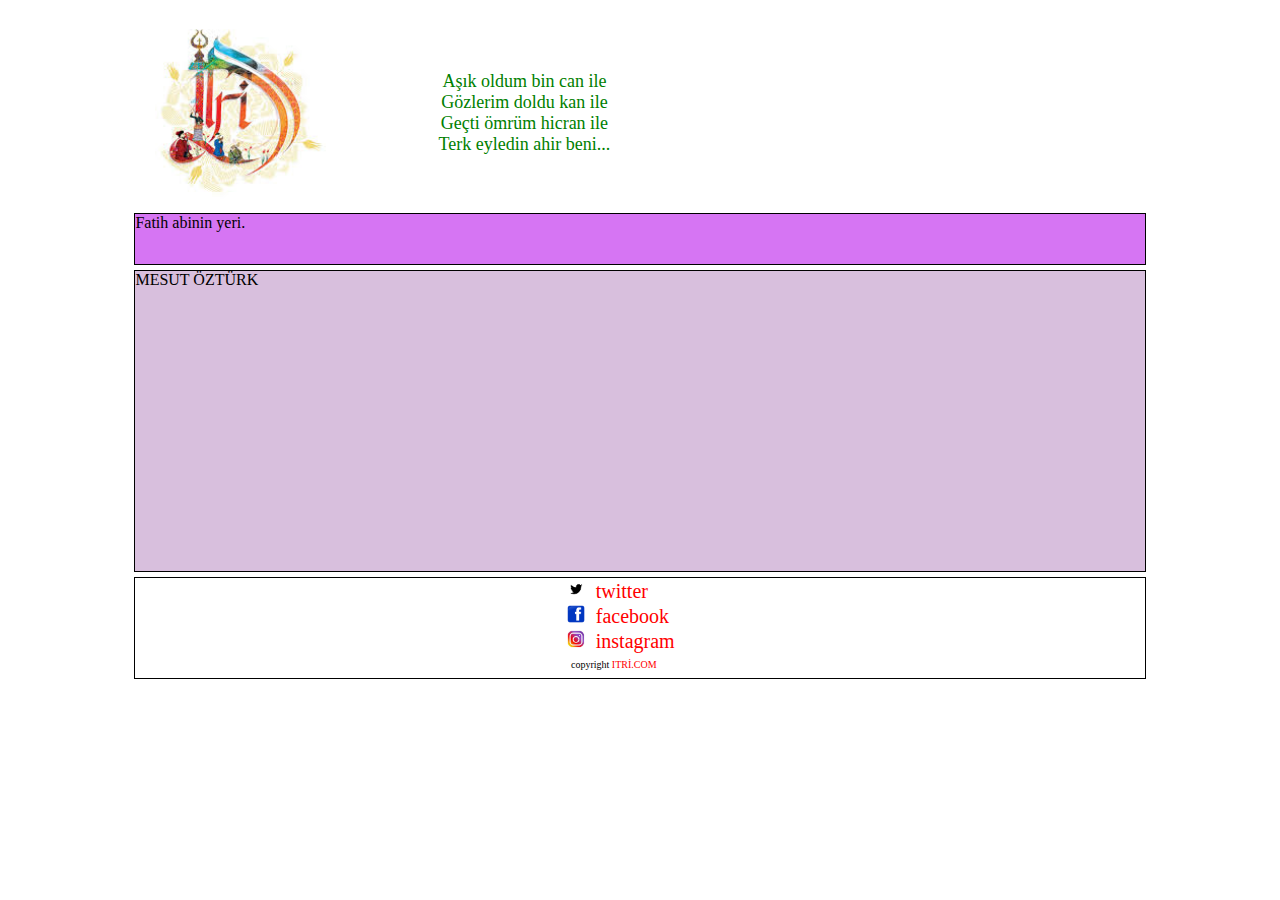
<file: index.html>
<!DOCTYPE html>
<html lang="tr">
    <head>
        <title>ITRİ.COM</title>
        <link rel="shortcut icon" href="images/itri.jpg" type="image/x-icon">
        <link rel="stylesheet" href="css/style.css">
    </head>
    <body>
        <div class="container">

            <!----------- header bölümü ---------------->
            <header>
                <img src="images/itri.jpg" alt="itri">
                <div class="header-text">
                    <p>
                         <a href="">Aşık oldum bin can ile</a><br>
                         <a href="">Gözlerim doldu kan ile</a><br>
                         <a href="">Geçti ömrüm hicran ile</a><br>
                         <a href="">Terk eyledin ahir beni...</a><br>
                    </p>
                </div>
            </header>

            <!----------- menü bölümü ---------------->
            <nav>
                Fatih abinin yeri.
            </nav>

            <!----------- içerik bölümü ---------------->
            <section>
                MESUT ÖZTÜRK
            </section>
            
            <!----------- footer bölümü ---------------->
            <footer>
                <table>
                    <tr>
                        <td><img src="images/icons/twitter.png" alt=""></td>
                        <td><a href="#">twitter</a></td>
                    </tr>
                    <tr>
                        <td><img src="images/icons/facebook.png" alt=""></td>
                        <td><a href="#">facebook</a></td>
                    </tr> <tr>
                        <td><img src="images/icons/instagram.jpg" alt=""></td>
                        <td><a href="#">instagram</a></td>
                    </tr>
                </tr> <tr>
                    <td colspan="2" style="font-size: 10px;padding:4px;">
                        copyright <a href="#"> ITRİ.COM</a>
                    </td>
                </tr>
                </table>
            </footer>

        </div>
    </body>
</html>
</file>
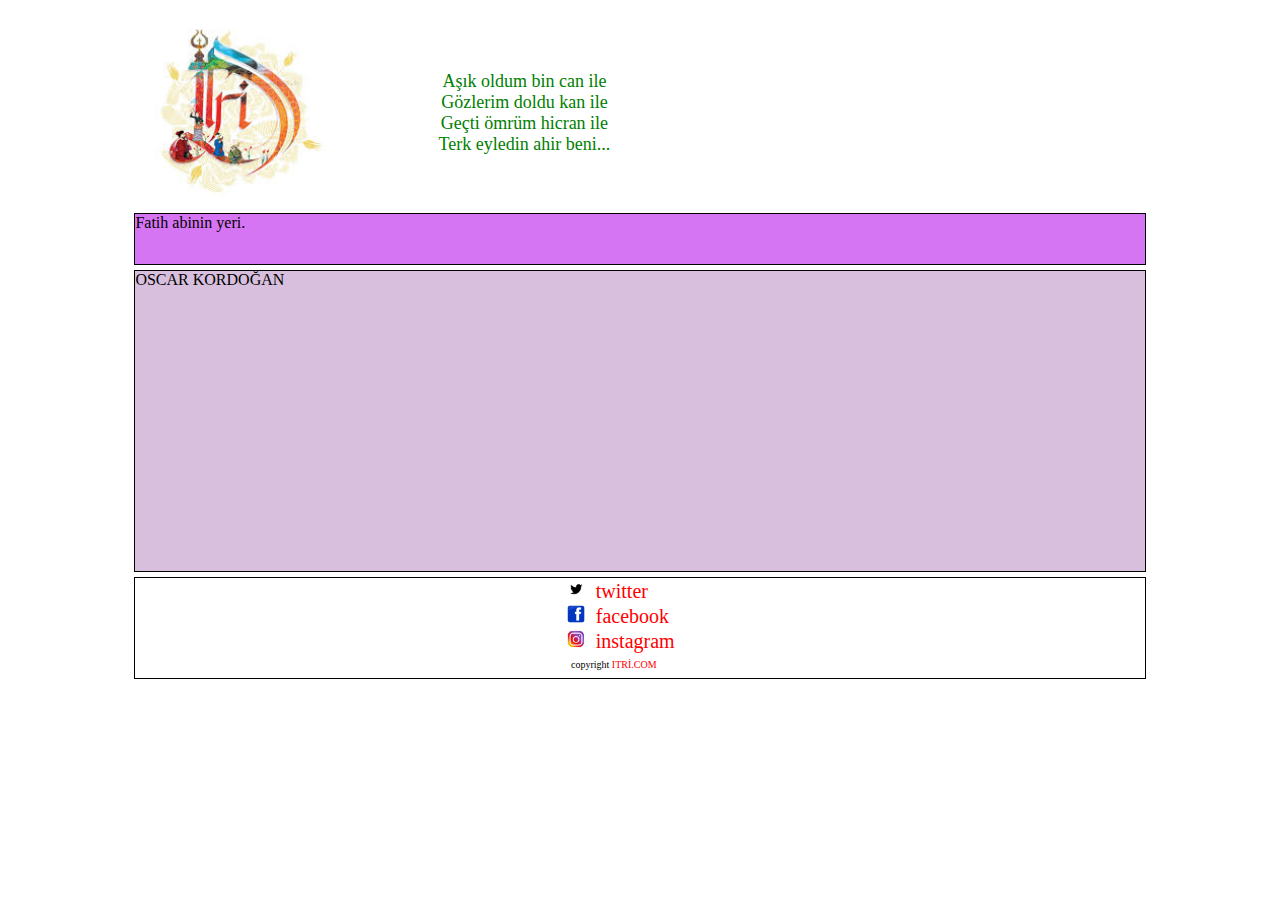
<file: about-us.html>
<!DOCTYPE html>
<html lang="tr">
    <head>
        <title>ITRİ.COM</title>
        <link rel="shortcut icon" href="images/itri.jpg" type="image/x-icon">
        <link rel="stylesheet" href="css/style.css">
    </head>
    <body>
        <div class="container">

            <!----------- header bölümü ---------------->
            <header>
                <img src="images/itri.jpg" alt="itri">
                <div class="header-text">
                    <p>
                         <a href="">Aşık oldum bin can ile</a><br>
                         <a href="">Gözlerim doldu kan ile</a><br>
                         <a href="">Geçti ömrüm hicran ile</a><br>
                         <a href="">Terk eyledin ahir beni...</a><br>
                    </p>
                </div>
            </header>

            <!----------- menü bölümü ---------------->
            <nav>
                Fatih abinin yeri.
            </nav>

            <!----------- içerik bölümü ---------------->
            <section>
                OSCAR KORDOĞAN
            </section>
            
            <!----------- footer bölümü ---------------->
            <footer>
                <table>
                    <tr>
                        <td><img src="images/icons/twitter.png" alt=""></td>
                        <td><a href="#">twitter</a></td>
                    </tr>
                    <tr>
                        <td><img src="images/icons/facebook.png" alt=""></td>
                        <td><a href="#">facebook</a></td>
                    </tr> <tr>
                        <td><img src="images/icons/instagram.jpg" alt=""></td>
                        <td><a href="#">instagram</a></td>
                    </tr>
                </tr> <tr>
                    <td colspan="2" style="font-size: 10px;padding:4px;">
                        copyright <a href="#"> ITRİ.COM</a>
                    </td>
                </tr>
                </table>
            </footer>

        </div>
    </body>
</html>
</file>
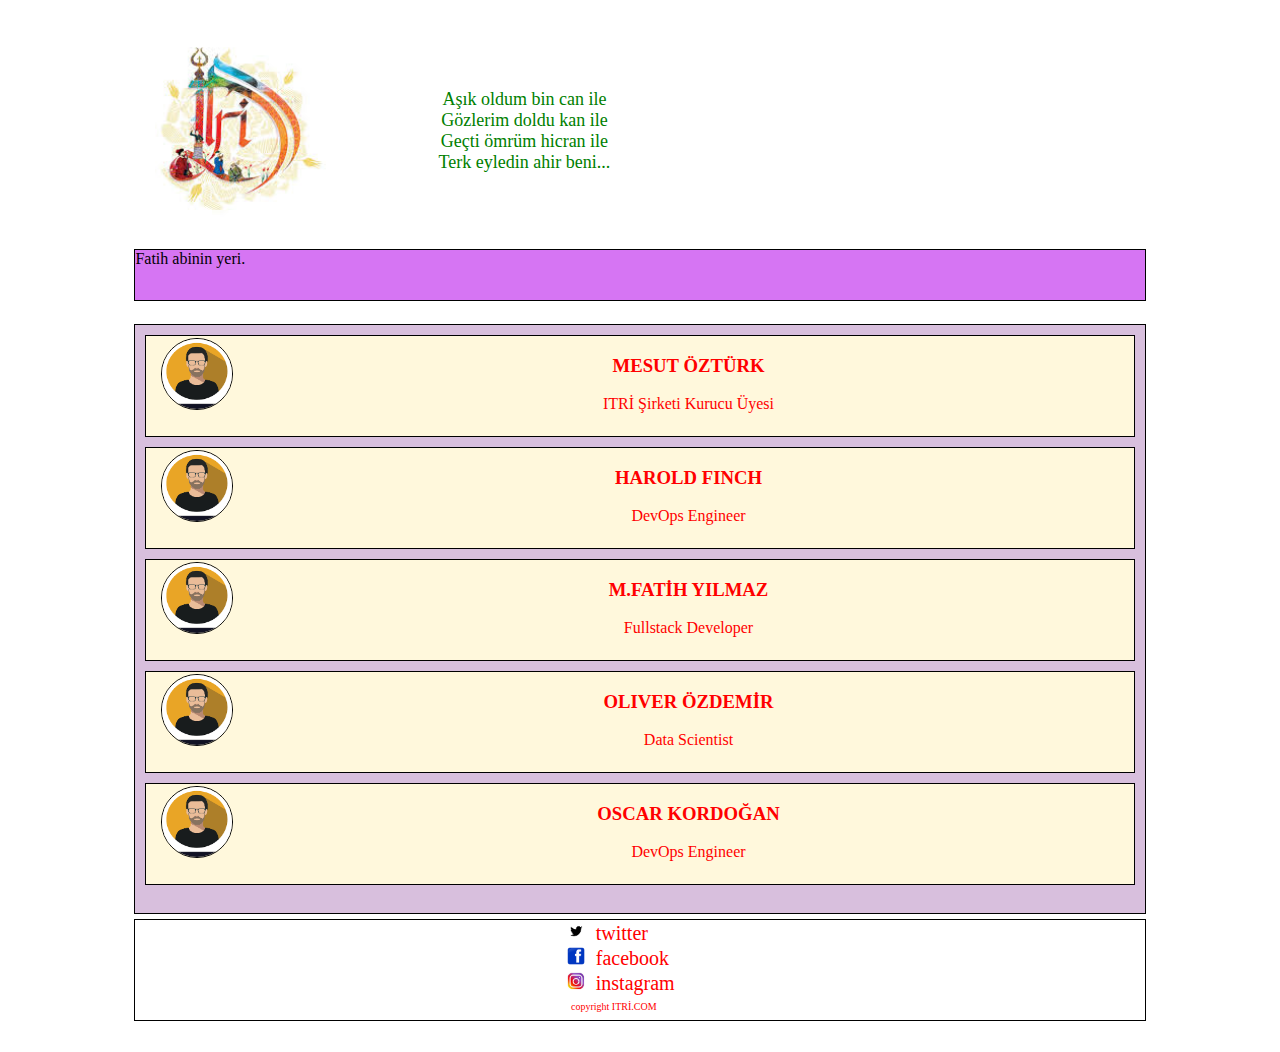
<file: contact.html>
<!DOCTYPE html>
<html lang="tr">
    <head>
        <title>ITRİ.COM</title>
        <meta http-equiv="Content-Type" content="text/html;charset=UTF-8">
        <link rel="shortcut icon" href="images/itri.jpg" type="image/x-icon">
        <link rel="stylesheet" href="css/style.css">
        <style>
        	.person {
        		border: solid 1px black;
        		min-width: 400px;
        		height:100px;
        		margin:10px;
        		background-color:cornsilk;
					}
			.person-img {
				border: solid 1px black;
				min-width:70px;
				height: 70px;
				border-radius:50%;
				margin:2px 10px 2px 15px ;
				float:left;
​
			}
			.person img {
				height: 70px;
				width: 70px;
				border-radius:50%;
​
			}
			.person-info {
				/*border:solid;1px color: black;*/
				min-width: 350px;
				height: 60px;
				margin: 8px 5px 2px 2"  0px;
				float: left;
				text-align: center;
			}
        	
        </style>
        
    </head>
    <body>
        <div class="container">
​
            <!----------- header bölümü ---------------->
            <header>
                <img src="images/itri.jpg" alt="itri">
                <div class="header-text">
                    <p>
                         <a href="">Aşık oldum bin can ile</a><br>
                         <a href="">Gözlerim doldu kan ile</a><br>
                         <a href="">Geçti ömrüm hicran ile</a><br>
                         <a href="">Terk eyledin ahir beni...</a><br>
                    </p>
                </div>
            </header>
​
            <!----------- menü bölümü ---------------->
            <nav>
                Fatih abinin yeri.
            </nav>
​
            <!----------- içerik bölümü ---------------->
            <section>
            	<a href="https://github.com/Mr-Mesut-OZTURK" target="_blank">
                <div class= "person">
               		<div class= "person-img">  
                		<img src="images/icons/developer1.png" alt="person">
                	</div>
                	<div class="person-info">
                		<h3>MESUT ÖZTÜRK</h3>
                		<p>ITRİ Şirketi Kurucu Üyesi</p>
                		
                		
                	</div>
                </div>
                <a href="https://github.com/HaroldFinch129" target="_blank">
                <div class= "person">
               		<div class= "person-img">  
                		<img src="images/icons/developer1.png" alt="person">
                	</div>
                	<div class="person-info">
                		<h3>HAROLD FINCH</h3>
                		<p>DevOps Engineer</p>
                		
                		
                	</div>
                </div>
                <a href="https://github.com/strato33" target="_blank">
                <div class= "person">
               		<div class= "person-img">  
                		<img src="images/icons/developer1.png" alt="person">
                	</div>
                	<div class="person-info">
                		<h3>M.FATİH YILMAZ</h3>
                		<p>Fullstack Developer</p>
                		
                		
                	</div>
                </div>
                <a href="https://github.com/Onurx35" target="_blank">
                <div class= "person">
               		<div class= "person-img">  
                		<img src="images/icons/developer1.png" alt="person">
                	</div>
                	<div class="person-info">
                		<h3>OLIVER ÖZDEMİR</h3>
                		<p>Data Scientist</p>
                		
                		
                	</div>
                </div>
                <a href="https://github.com/OnurKor" target="_blank">
                <div class= "person">
               		<div class= "person-img">  
                		<img src="images/icons/developer1.png" alt="person">
                	</div>
                	<div class="person-info">
                		<h3>OSCAR KORDOĞAN</h3>
                		<p>DevOps Engineer</p>
                		
                		
                	</div>
                </div>
​
            </section>
            
            <!----------- footer bölümü ---------------->
            <footer>
                <table>
                    <tr>
                        <td><img src="images/icons/twitter.png" alt=""></td>
                        <td><a href="#">twitter</a></td>
                    </tr>
                    <tr>
                        <td><img src="images/icons/facebook.png" alt=""></td>
                        <td><a href="#">facebook</a></td>
                    </tr> <tr>
                        <td><img src="images/icons/instagram.jpg" alt=""></td>
                        <td><a href="#">instagram</a></td>
                    </tr>
                </tr> <tr>
                    <td colspan="2" style="font-size: 10px;padding:4px;">
                        copyright <a href="#"> ITRİ.COM</a>
                    </td>
                </tr>
                </table>
            </footer>
​
        </div>
    </body>
</html>
</file>
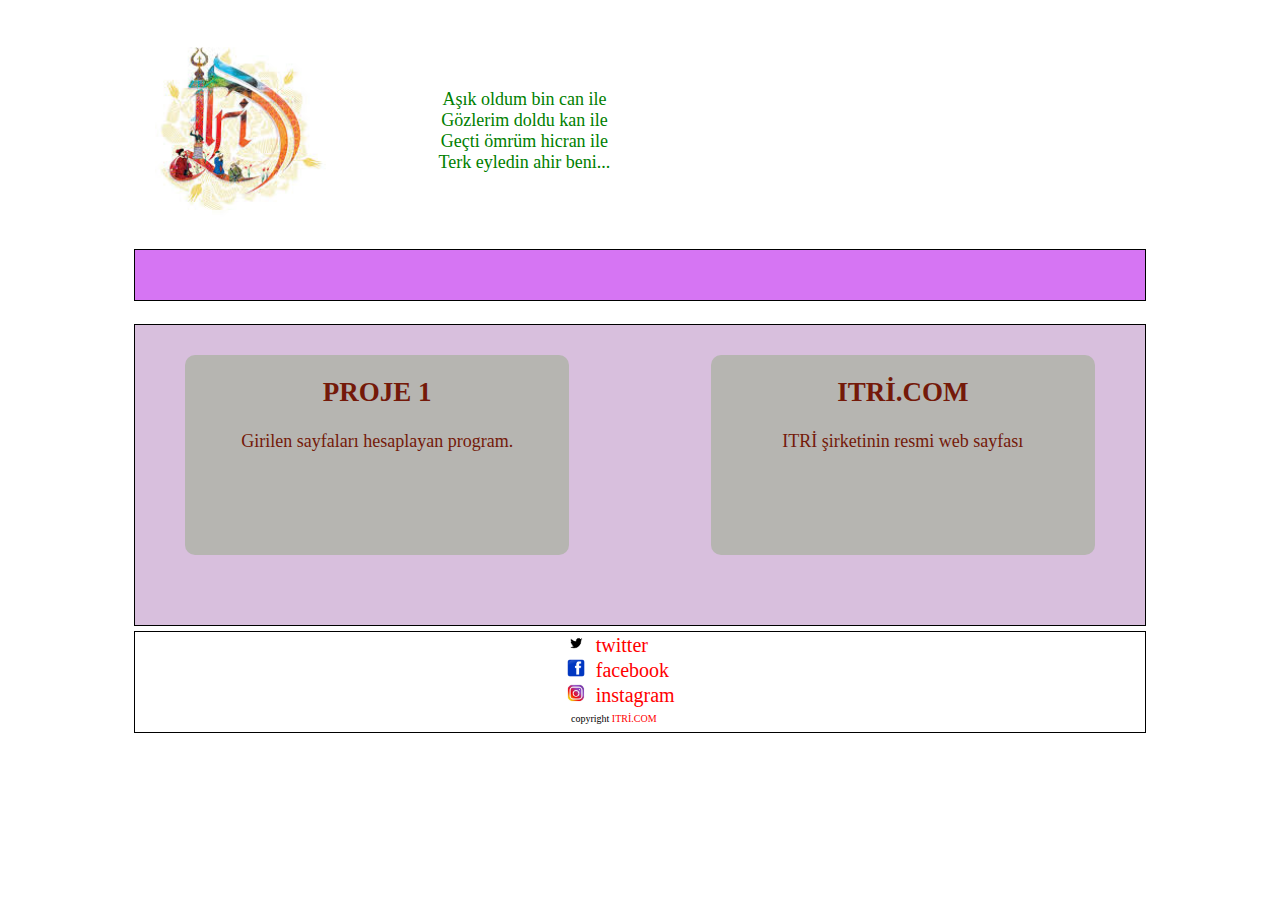
<file: product.html>
<!DOCTYPE html>
<html lang="tr">
    <head>
        <title>ITRİ.COM</title>
        <meta http-equiv="Content-Type" content="text/html;charset=UTF-8">
        <link rel="shortcut icon" href="images/itri.jpg" type="image/x-icon">
        <link rel="stylesheet" href="css/style.css">
    </head>
    <style>
        .product-container {
            /* border: solid 1px black; */
            padding: 20px 15px;
            margin: 10px;
            
        }
        .product-left {
            background-color: #b6b5b1;
            width: 40%;
            min-height: 200px;
            margin-left:25px;
            float: left;
            text-align: center;
            font-size: 18px;
            color: #741909;
            border-radius: 10px;
            
​
        }
        .product-left:hover {
            background-color: #dfd8bf;
            padding: 10px;
            margin-top: -10px;
            margin-left: 15px;
            color: #382009;
            box-shadow: 5px 5px 10px 10px red;
        }
        .product-right {
            background-color: #b6b5b1;
            width: 40%;
            min-height: 200px;
            margin-right: 25px;
            float: right;
            text-align: center;
            font-size: 18px;
            color: #741909;
            border-radius: 10px;
        }
        .product-right:hover {
            background-color: #dfd8bf;
            padding: 10px;
            margin-top: -10px;
            margin-right: 15px;
            color: #382009;
            box-shadow: 5px 5px 10px 10px red;
        }
​
    </style>
    <body>
        <div class="container">
​
            <!----------- header bölümü ---------------->
            <header>
                <img src="images/itri.jpg" alt="itri">
                <div class="header-text">
                    <p>
                         <a href="">Aşık oldum bin can ile</a><br>
                         <a href="">Gözlerim doldu kan ile</a><br>
                         <a href="">Geçti ömrüm hicran ile</a><br>
                         <a href="">Terk eyledin ahir beni...</a><br>
                    </p>
                </div>
            </header>
​
            <!----------- menü bölümü ---------------->
            <nav>
                
            </nav>
​
            <!----------- içerik bölümü ---------------->
            <section>
                <div class="product-container">
                    <a href="https://github.com/it-training-izmir/proje1" target="_blank">
                        <div class="product-left">
                            <h2>PROJE 1</h2>
                            <p>Girilen sayfaları hesaplayan
                                program.
                            </p>
                        </div>
                    </a>
                    <a href="https://github.com/it-training-izmir/itri.com" target="_blank">
                        <div class="product-right">
                            <h2>ITRİ.COM</h2>
                            <p>ITRİ şirketinin resmi web sayfası</p>
                        </div>
                    </a>
                    <div style="clear: both;"></div>
                </div>
            </section>
            
            <!----------- footer bölümü ---------------->
            <footer>
                <table>
                    <tr>
                        <td><img src="images/icons/twitter.png" alt=""></td>
                        <td><a href="#">twitter</a></td>
                    </tr>
                    <tr>
                        <td><img src="images/icons/facebook.png" alt=""></td>
                        <td><a href="#">facebook</a></td>
                    </tr> <tr>
                        <td><img src="images/icons/instagram.jpg" alt=""></td>
                        <td><a href="#">instagram</a></td>
                    </tr>
                </tr> <tr>
                    <td colspan="2" style="font-size: 10px;padding:4px;">
                        copyright <a href="#"> ITRİ.COM</a>
                    </td>
                </tr>
                </table>
            </footer>
​
        </div>
    </body>
</html>
</file>
<file: css/style.css>
.container{
    width: 80%;
    height: auto;
    margin: auto;
}
header {
    /* border: solid 1px black; */
    width: 100%;
    min-width: 500px;
    height: auto;
    min-height: 200px;
    margin-bottom: 5px; 
    text-align: center;               
}
header img {
    /* border: solid 1px black; */
    width: 280px;
    float: left;
    margin: 5px;
}
.header-text {
    /* border: solid 1px black; */
    width: ;
    min-width: 180px;
    height: 110px;
    margin: 5px;
    font-size: 18px;
    padding: 40px 5px;
    float: left;
}
nav {
    border: solid 1px black;
    width: ;
    min-width: 500px;
    height: 50px;
    background-color: #d675f3;
    margin: auto;
    margin-bottom: 5px;                                
}
section {
    border: solid 1px black;
    width: ;
    min-width: 500px;
    min-height: 300px;
    background-color: #d8bfdd;
    margin: auto;
    margin-bottom: 5px;                                
}
footer {
    border: solid 1px black;
    width: ;
    min-width: 500px;
    height: 100px;
    /* background-color: #d35fcd; */
    margin: auto;
    margin-bottom: 5px; 
    text-align: center;                                               
}
footer table {
    width: 150px;
    /* border: solid 1px black; */
    text-align: center;
    margin: auto;
    font-size: 20px;

}
footer td {
    width: auto;
    height: auto;
    margin: 0;
    padding: 0;
    /* border: solid 1px black; */
    text-align: left;

}
footer img {
    height: 18px;
    /* border: solid 1px black; */
}
a {
    height: 20px;
    text-decoration: none;
    /* border: solid 1px black; */

}
 /* ziyaret edilmiş */
a:link {
    color: red;
}

/* ziyaret edilmemiş */
a:visited {
    color: green;
}

/* mouse üzerinde */
a:hover {
    color: #bdac4b;
}

/* seçilmiş link */
a:active {
    color: #e28215;
}
</file>
